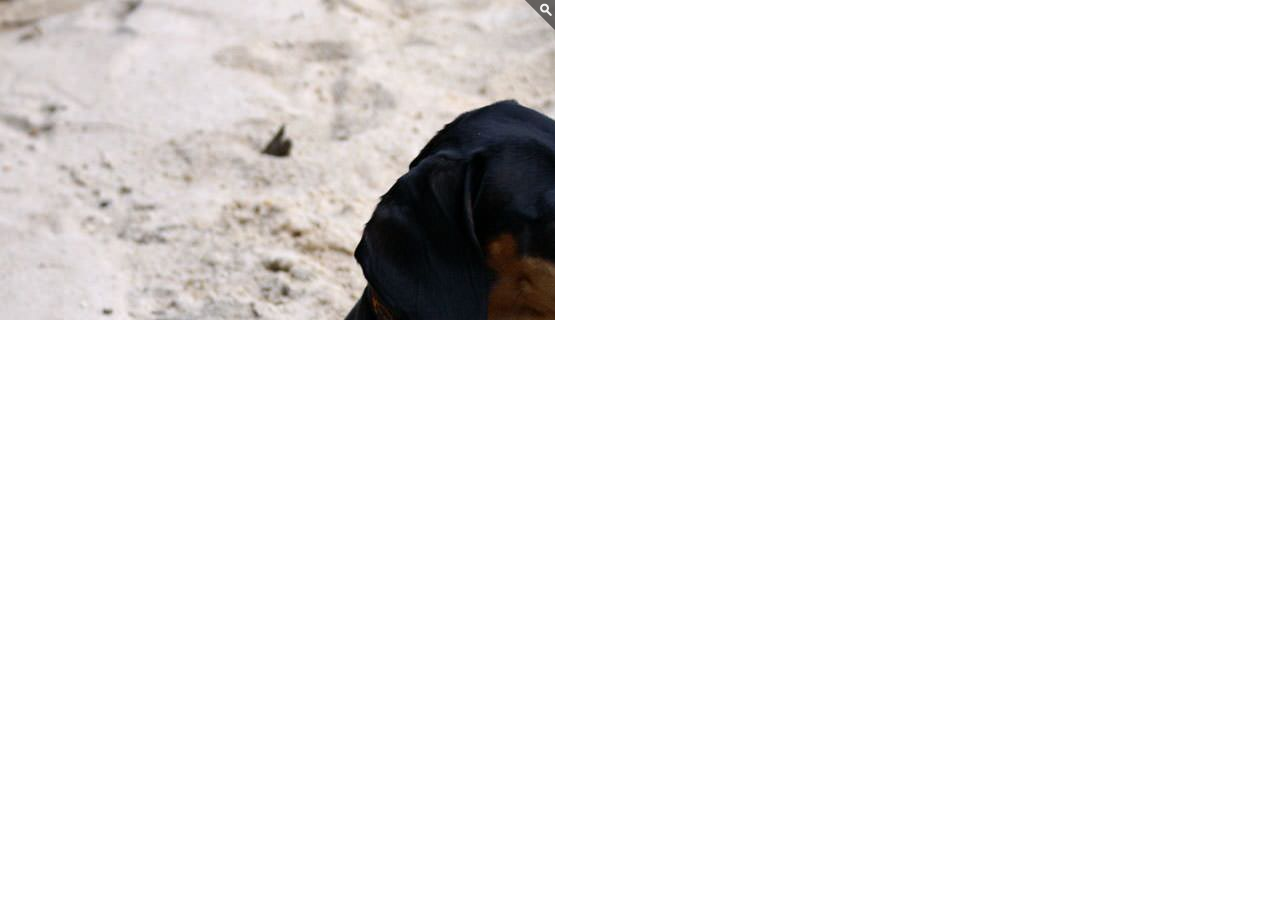
<file: Jquery/zoom-master/demo.html>
<!DOCTYPE html>
<html>
<head>
	<style>
		/* styles unrelated to zoom */
		* { border:0; margin:0; padding:0; }
		p { position:absolute; top:3px; right:28px; color:#555; font:bold 13px/1 sans-serif;}

		/* these styles are for the demo, but are not required for the plugin */
		.zoom {
			display:inline-block;
			position: relative;
		}
		
		/* magnifying glass icon */
		.zoom:after {
			content:'';
			display:block; 
			width:33px; 
			height:33px; 
			position:absolute; 
			top:0;
			right:0;
			background:url(icon.png);
		}

		.zoom img {
			display: block;
		}

		.zoom img::selection { background-color: transparent; }

	</style>
	<script src='http://ajax.googleapis.com/ajax/libs/jquery/1.10.2/jquery.min.js'></script>
	<script src='jquery.zoom.js'></script>
	<script>
		$(document).ready(function(){
			$('#ex1').zoom();
		});
	</script>
</head>
<body>
	<span class='zoom' id='ex1'>
		<img src='daisy.jpg' width='555' height='320' alt='Daisy on the Ohoopee'/>
		<p>Hover</p>
	</span>
</body>
</html>
</file>
